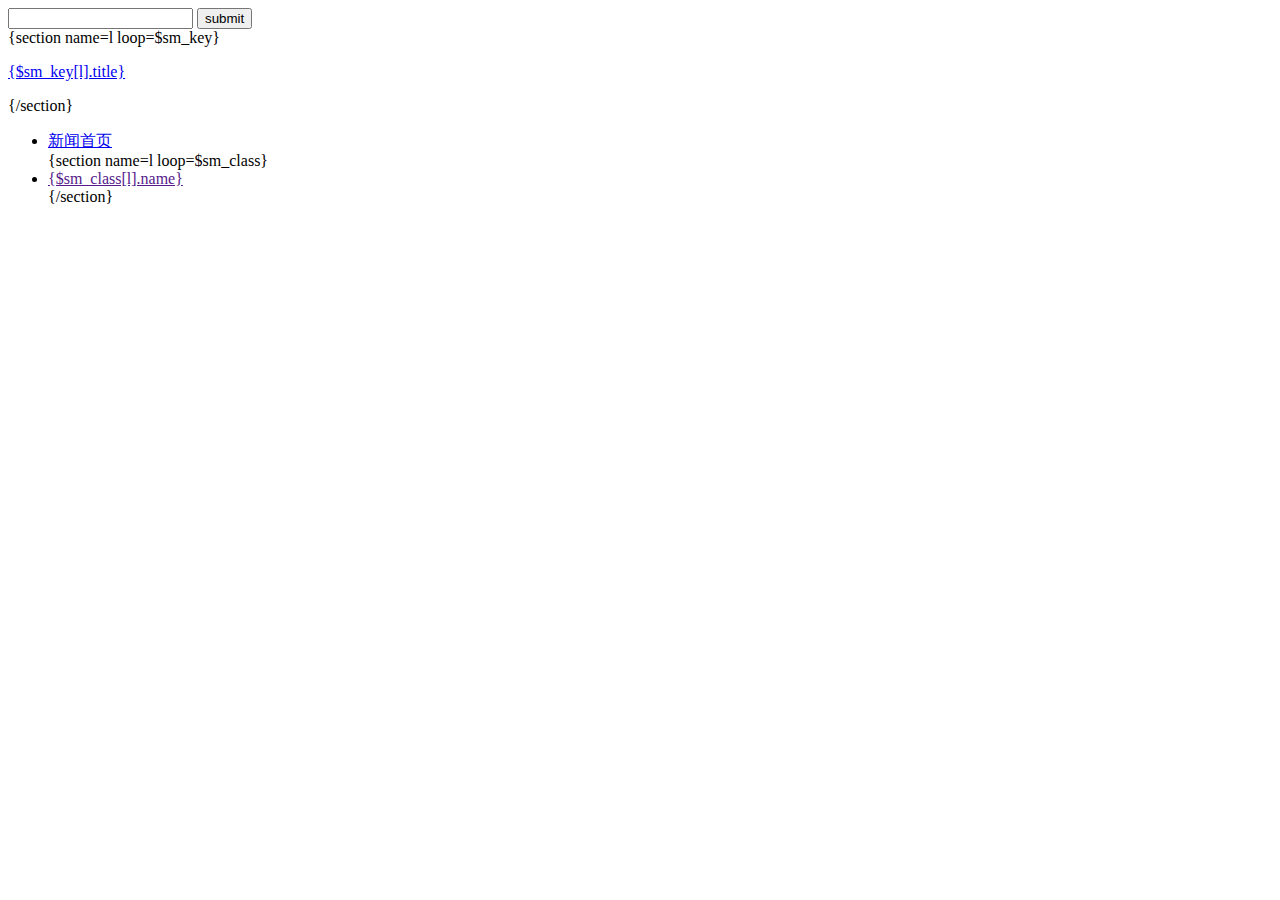
<file: PHP_NEWS/templates/index.htm>
<!doctype html>
<html lang="en">
<head>
	<meta charset="UTF-8">
	<title>{$sm_config[0]}</title>
</head>
<body>
	<div>
		<form action="index.php" method="get">
			<input type="text" name="key">
			<input type="submit" value="submit">
		</form>
		<div>
			{section name=l loop=$sm_key}
			<p><a href="view.php?id={$sm_key[l].id}">{$sm_key[l].title}</a></p>
			{/section}
		</div>
	</div>
	<div>
		<ul>
			<li><a href="index.php">新闻首页</a></li>
			{section name=l loop=$sm_class}
			<li><a href="">{$sm_class[l].name}</a></li>
			{/section}
		</ul>
	</div>
</body>
</html>
</file>
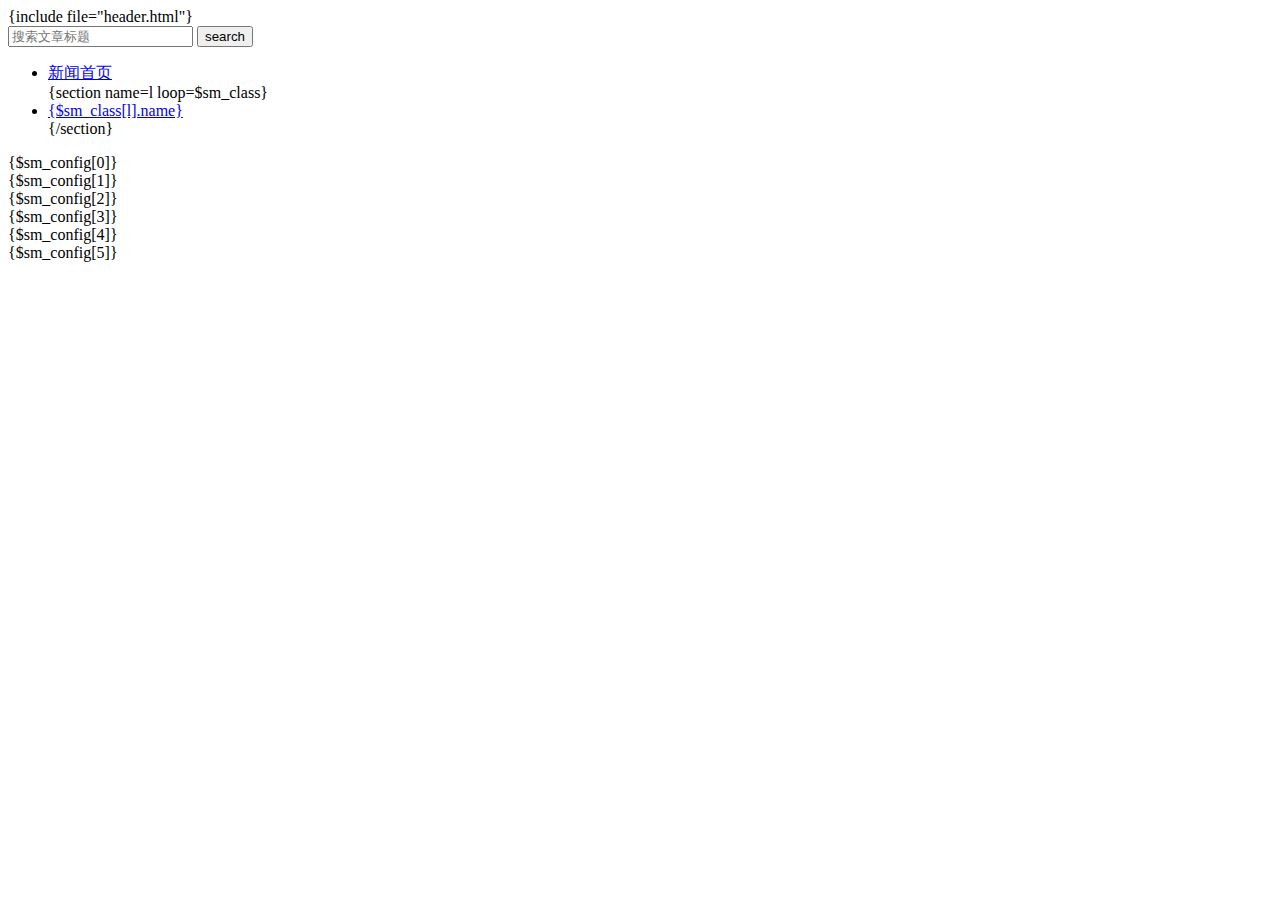
<file: PHP_NEWS/templates/index.html>
<!doctype html>
<html lang="en">
<head>
	<meta charset="UTF-8">
	<title>{$sm_config[0]}</title>
</head>
<body>
	{include file="header.html"}
	<div>
		<form action="search.php" method="get">
			<input type="text" name="key" placeholder="搜索文章标题">
			<input type="submit" value="search">
		</form>
	</div>
	<div>
		<ul>
			<li><a href="index.php">新闻首页</a></li>
			{section name=l loop=$sm_class}
			<li><a href="list.php?cid={$sm_class[l].id}">{$sm_class[l].name}</a></li>
			{/section}
		</ul>
		<div>{$sm_config[0]}</div>
		<div>{$sm_config[1]}</div>
		<div>{$sm_config[2]}</div>
		<div>{$sm_config[3]}</div>
		<div>{$sm_config[4]}</div>
		<div>{$sm_config[5]}</div>
	</div>
</body>
</html>
</file>
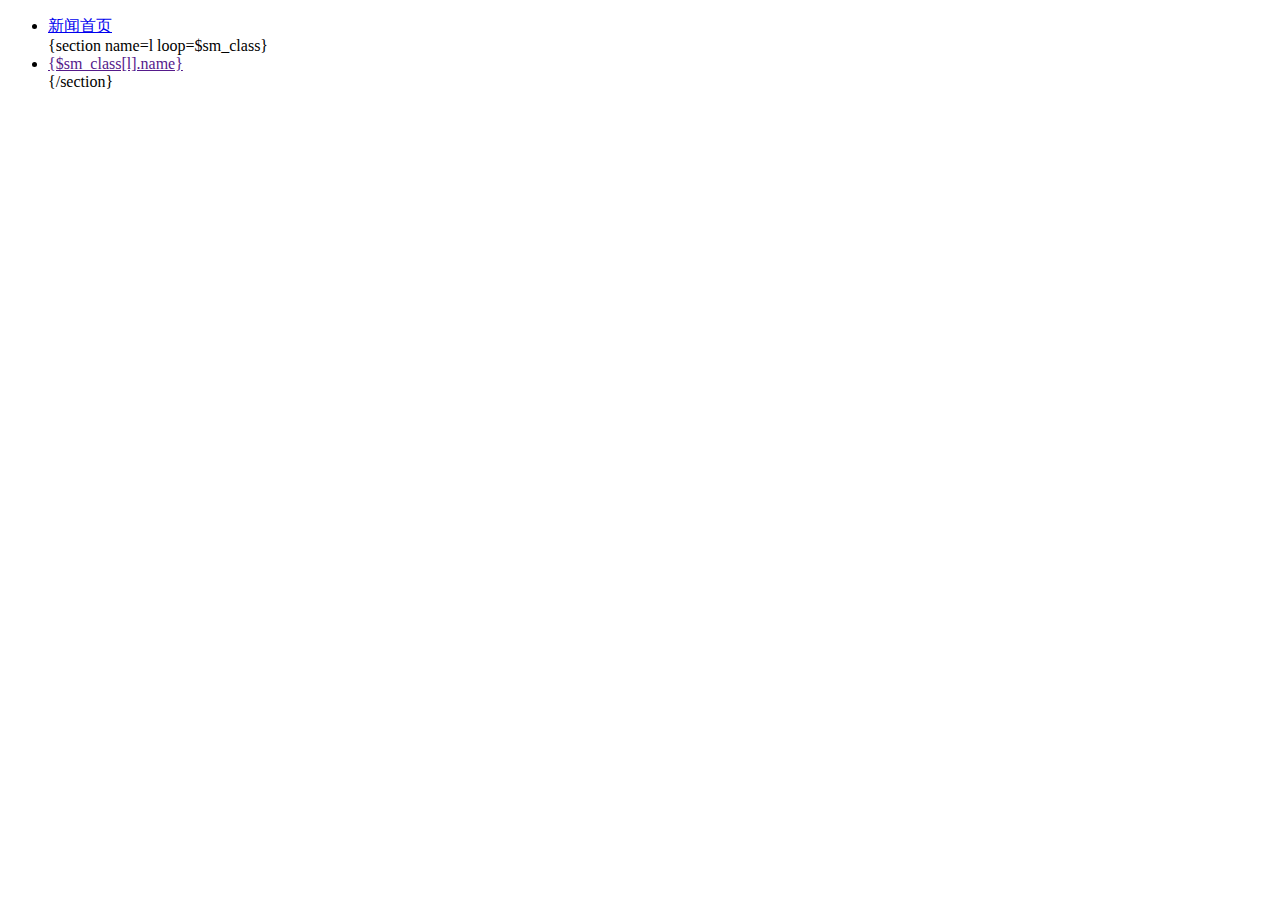
<file: PHP_NEWSs/templates/index.htm>
<!doctype html>
<html lang="en">
<head>
	<meta charset="UTF-8">
	<title>{$sm_config[0]}</title>
</head>
<body>
	<div>
		<ul>
			<li><a href="index.php">新闻首页</a></li>
			{section name=l loop=$sm_class}
			<li><a href="">{$sm_class[l].name}</a></li>
			{/section}
		</ul>
	</div>
</body>
</html>
</file>
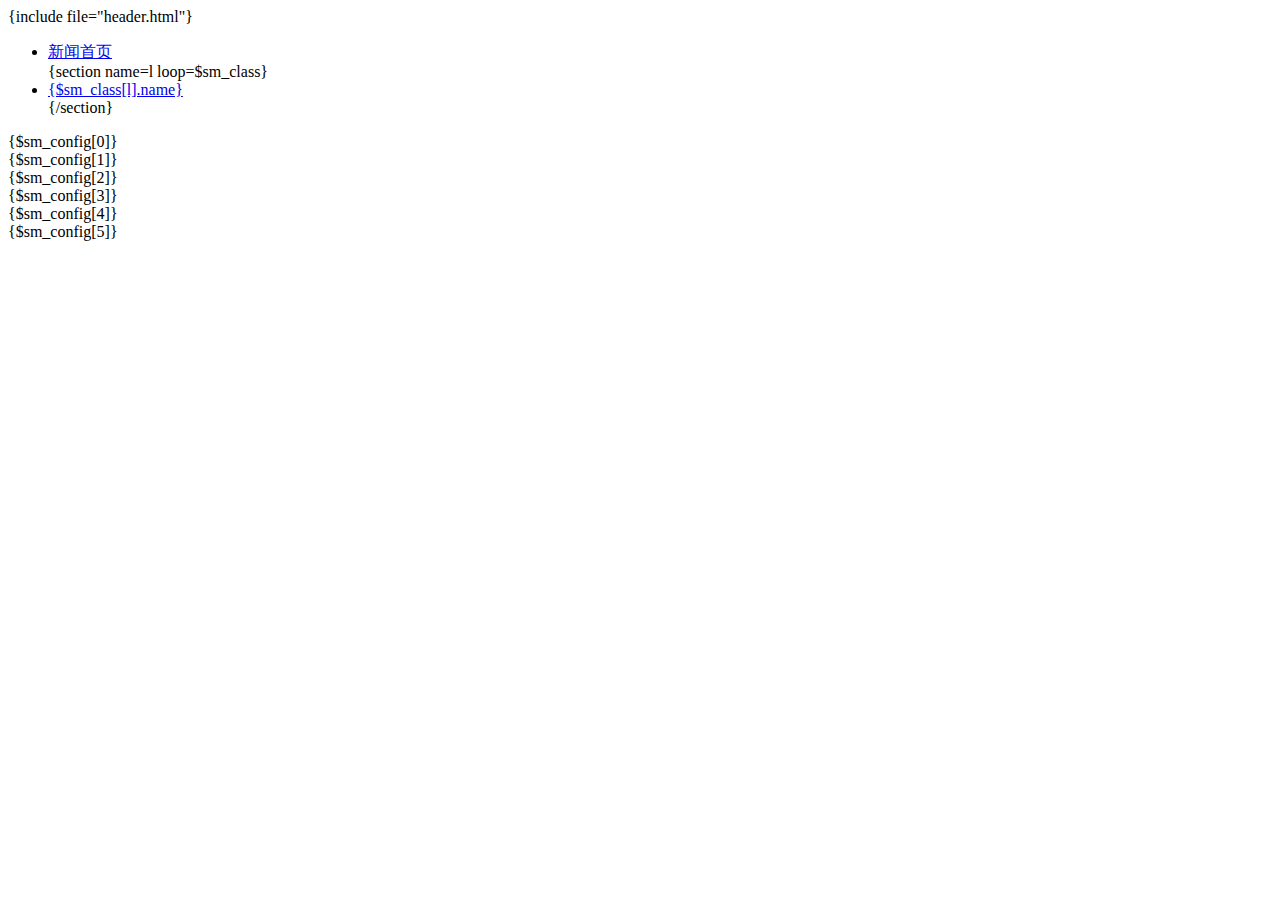
<file: PHP_NEWSs/templates/index.html>
<!doctype html>
<html lang="en">
<head>
	<meta charset="UTF-8">
	<title>{$sm_config[0]}</title>
</head>
<body>
	{include file="header.html"}
	<div>
		<ul>
			<li><a href="index.php">新闻首页</a></li>
			{section name=l loop=$sm_class}
			<li><a href="list.php?cid={$sm_class[l].id}">{$sm_class[l].name}</a></li>
			{/section}
		</ul>
		<div>{$sm_config[0]}</div>
		<div>{$sm_config[1]}</div>
		<div>{$sm_config[2]}</div>
		<div>{$sm_config[3]}</div>
		<div>{$sm_config[4]}</div>
		<div>{$sm_config[5]}</div>
	</div>
</body>
</html>
</file>
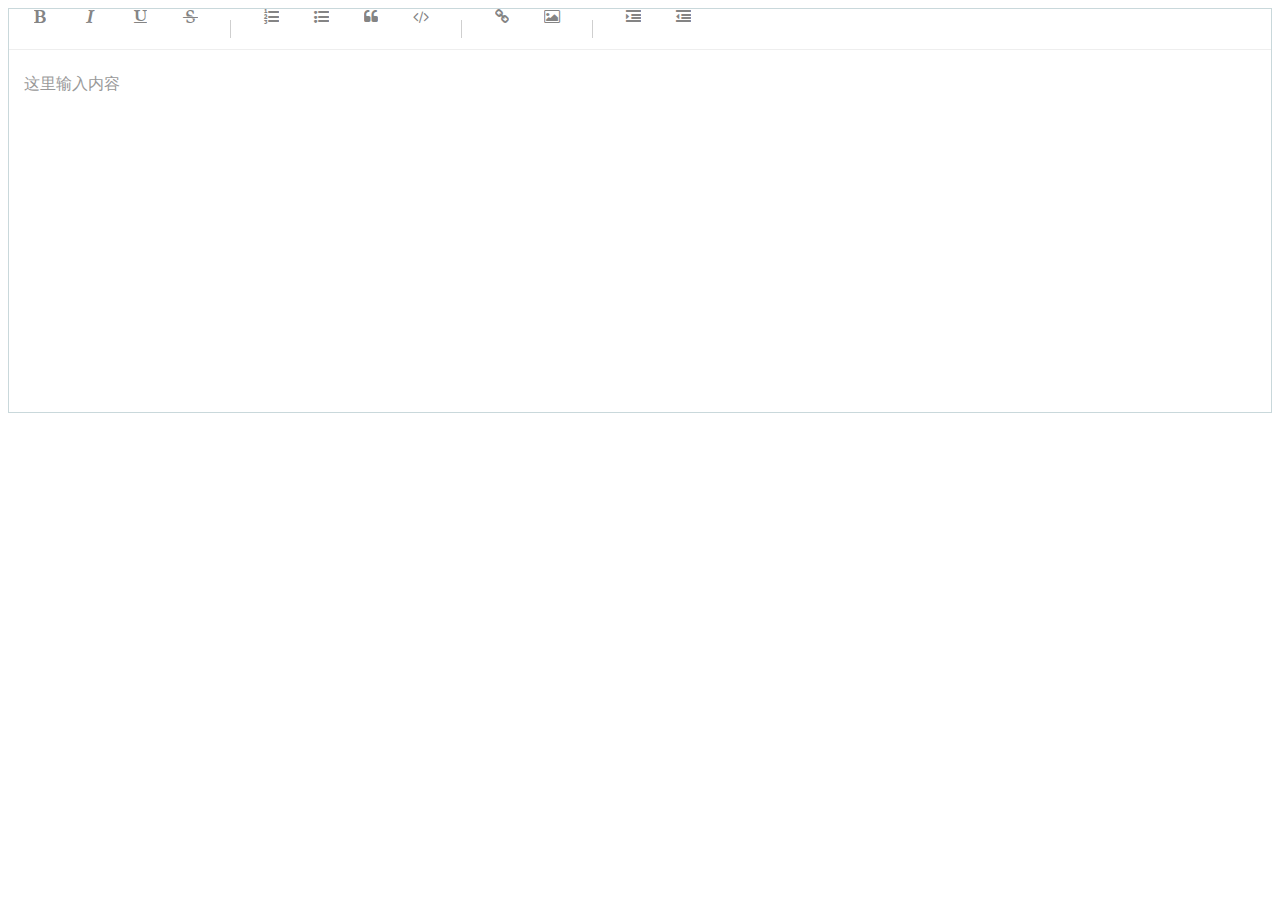
<file: PHP_NEWS/admin/simditor/index.html>
<html>

  <head>
    <link rel="stylesheet" type="text/css" href="styles/font-awesome.css" />
    <link rel="stylesheet" type="text/css" href="styles/simditor.css" />

    <script type="text/javascript" src="scripts/js/jquery.min.js"></script>
    <script type="text/javascript" src="scripts/js/module.js"></script>
    <script type="text/javascript" src="scripts/js/uploader.js"></script>
    <script type="text/javascript" src="scripts/js/simditor.js"></script>
  </head>

  <body>
    <textarea id="editor" placeholder="这里输入内容" autofocus></textarea>
  </body>

  <script type="text/javascript">
    var editor = new Simditor({
      textarea: $('#editor')
    });
  </script>

</html>
</file>
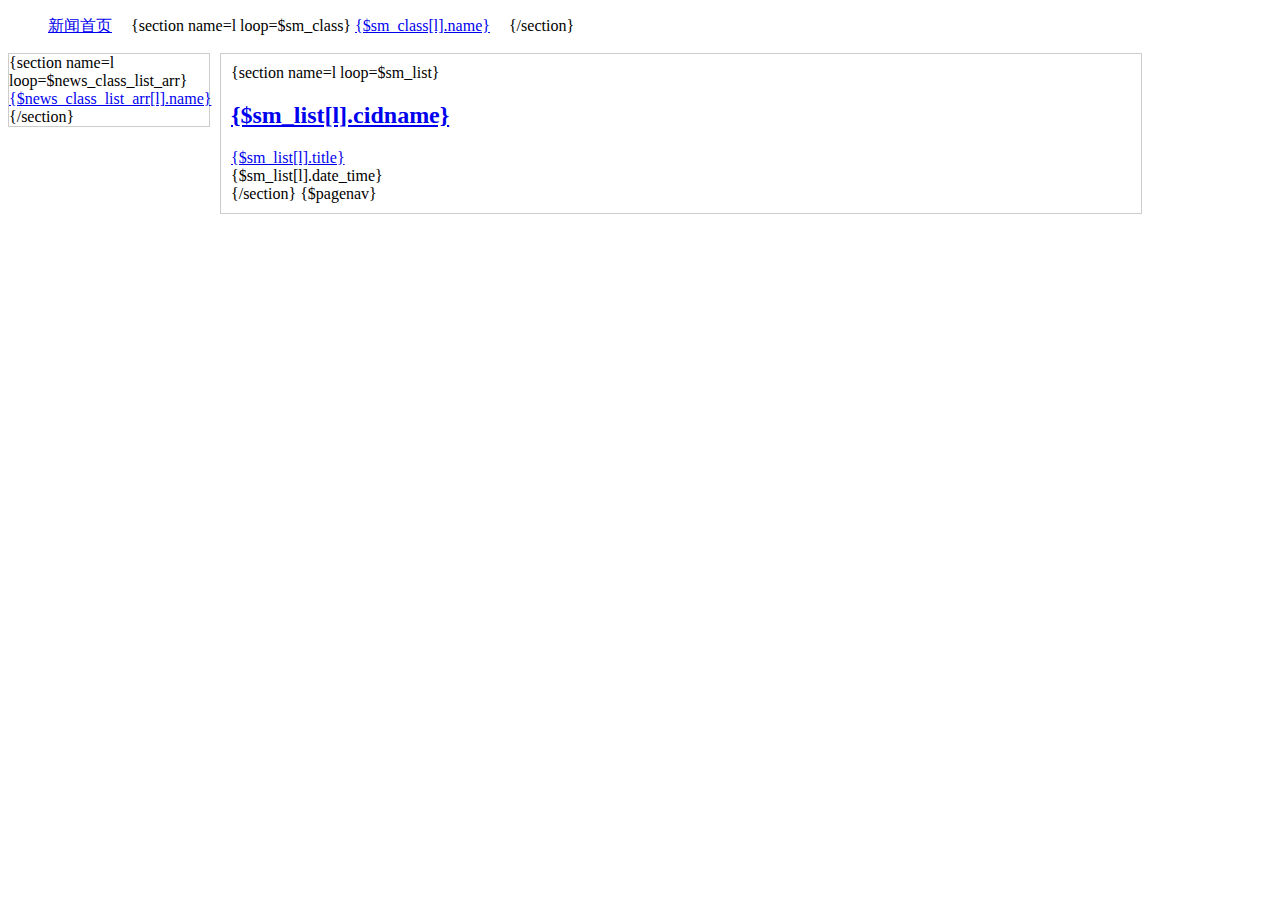
<file: PHP_NEWS/templates/list.html>
<!doctype html>
<html lang="en">
<head>
	<meta charset="UTF-8">
	<title>{$sm_config[0]}</title>
</head>
<body>
	<ul>
		<li style="display:inline-block;margin-right:15px;"><a href="index.php">新闻首页</a></li>
		{section name=l loop=$sm_class}
		<li style="display:inline-block;margin-right:15px;"><a href="list.php?cid={$sm_class[l].id}">{$sm_class[l].name}</a></li>
		{/section}
	</ul>
	<div style="float:left;width:200px;border:1px solid #CCC;">
		{section name=l loop=$news_class_list_arr}
		<div><a href="list.php?cid={$news_class_list_arr[l].id}">{$news_class_list_arr[l].name}</a></div>
		{/section}
	</div>
	<div style="float:left;width:900px;border:1px solid #CCC;margin-left:10px;padding:10px;">
		{section name=l loop=$sm_list}
		<div>
			<h2><a href="list.php?cid={$sm_list[l].cid}">{$sm_list[l].cidname}</a></h2>
			<span><a href="view.php?id={$sm_list[l].id}">{$sm_list[l].title}</a></span>
			<div>{$sm_list[l].date_time}</div>
		</div>
		{/section}
		{$pagenav}
	</div>
</body>
</html>
</file>
<file: PHP_NEWS/admin/simditor/styles/simditor.css>
.h4_title{color:#247FAF;}
.simditor {
  position: relative;
  border: 1px solid #c9d8db;
}
.simditor .simditor-wrapper {
  position: relative;
  background: #ffffff;
  overflow: hidden;
}
.simditor .simditor-wrapper .simditor-placeholder {
  display: none;
  position: absolute;
  left: 0;
  z-index: 0;
  padding: 22px 15px;
  font-size: 16px;
  font-family: arial, sans-serif;
  line-height: 1.5;
  color: #999999;
  background: transparent;
}
.simditor .simditor-wrapper.toolbar-floating .simditor-toolbar {
  position: fixed;
  top: 0;
  z-index: 10;
  box-shadow: 0 0 6px rgba(0, 0, 0, 0.1);
}
.simditor .simditor-wrapper .simditor-image-loading {
  width: 100%;
  height: 100%;
  margin: 0 5px;
  background: rgba(0, 0, 0, 0.4);
  position: absolute;
  top: 0;
  left: 0;
  z-index: 2;
}
.simditor .simditor-wrapper .simditor-image-loading span {
  width: 30px;
  height: 30px;
  background: white url(../images/loading-upload.gif) no-repeat center center;
  border-radius: 30px;
  position: absolute;
  top: 50%;
  left: 50%;
  margin: -15px 0 0 -15px;
  box-shadow: 0 0 8px rgba(0, 0, 0, 0.4);
}
.simditor .simditor-wrapper .simditor-image-loading.uploading span {
  background: #ffffff;
  color: #333333;
  font-size: 14px;
  line-height: 30px;
  text-align: center;
}
.simditor .simditor-body {
  padding: 22px 15px 40px;
  min-height: 300px;
  outline: none;
  cursor: text;
  position: relative;
  z-index: 1;
  background: transparent;
}
.simditor .simditor-body a.selected {
  background: #b3d4fd;
}
.simditor .simditor-body a.simditor-mention {
  cursor: pointer;
}
.simditor .simditor-body .simditor-table {
  position: relative;
}
.simditor .simditor-body .simditor-table.resizing {
  cursor: col-resize;
}
.simditor .simditor-body .simditor-table .simditor-resize-handle {
  position: absolute;
  left: 0;
  top: 0;
  width: 10px;
  height: 100%;
  cursor: col-resize;
}
.simditor .simditor-body pre {
  /*min-height: 28px;*/
  box-sizing: border-box;
  -moz-box-sizing: border-box;
}
.simditor .simditor-body img {
  cursor: pointer;
}
.simditor .simditor-body img.selected {
  box-shadow: 0 0 0 4px #cccccc;
}
.simditor .simditor-paste-area,
.simditor .simditor-clean-paste-area {
  background: transparent;
  border: none;
  outline: none;
  resize: none;
  padding: 0;
  margin: 0;
}
.simditor .simditor-toolbar {
  border-bottom: 1px solid #eeeeee;
  background: #ffffff;
  width: 100%;
}
.simditor .simditor-toolbar > ul {
  margin: 0;
  padding: 0 0 0 6px;
  list-style: none;
}
.simditor .simditor-toolbar > ul:after {
  content: "";
  display: table;
  clear: both;
}
.simditor .simditor-toolbar > ul > li {
  position: relative;
  float: left;
}
.simditor .simditor-toolbar > ul > li > span.separator {
  display: block;
  float: left;
  background: #cfcfcf;
  width: 1px;
  height: 18px;
  margin: 11px 15px;
}
.simditor .simditor-toolbar > ul > li > .toolbar-item {
  display: block;
  float: left;
  width: 50px;
  height: 40px;
  outline: none;
  overflow: hidden;
  color: #333333;
  font-size: 15px;
  line-height: 40px;
  text-align: center;
  text-decoration: none;
}
.simditor .simditor-toolbar > ul > li > .toolbar-item span {
  opacity: 0.6;
}
.simditor .simditor-toolbar > ul > li > .toolbar-item span.fa {
  display: inline;
  line-height: normal;
}
.simditor .simditor-toolbar > ul > li > .toolbar-item:hover span {
  opacity: 1;
}
.simditor .simditor-toolbar > ul > li > .toolbar-item.active {
  background: #eeeeee;
}
.simditor .simditor-toolbar > ul > li > .toolbar-item.active span {
  opacity: 1;
}
.simditor .simditor-toolbar > ul > li > .toolbar-item.disabled {
  cursor: default;
}
.simditor .simditor-toolbar > ul > li > .toolbar-item.disabled span {
  opacity: 0.3;
}
.simditor .simditor-toolbar > ul > li > .toolbar-item.toolbar-item-title span:before {
  content: "T";
  font-size: 19px;
  font-weight: bold;
  font-family: 'Times New Roman';
}
.simditor .simditor-toolbar > ul > li > .toolbar-item.toolbar-item-title.active-h1 span:before {
  content: 'H1';
  font-size: 18px;
}
.simditor .simditor-toolbar > ul > li > .toolbar-item.toolbar-item-title.active-h2 span:before {
  content: 'H2';
  font-size: 18px;
}
.simditor .simditor-toolbar > ul > li > .toolbar-item.toolbar-item-title.active-h3 span:before {
  content: 'H3';
  font-size: 18px;
}
.simditor .simditor-toolbar > ul > li > .toolbar-item.toolbar-item-color {
  font-size: 14px;
  position: relative;
}
.simditor .simditor-toolbar > ul > li > .toolbar-item.toolbar-item-color span:before {
  position: relative;
  top: -2px;
}
.simditor .simditor-toolbar > ul > li > .toolbar-item.toolbar-item-color:after {
  content: '';
  display: block;
  width: 14px;
  height: 4px;
  background: #cccccc;
  position: absolute;
  top: 26px;
  left: 50%;
  margin: 0 0 0 -7px;
}
.simditor .simditor-toolbar > ul > li > .toolbar-item.toolbar-item-color:hover:after {
  background: #999999;
}
.simditor .simditor-toolbar > ul > li > .toolbar-item.toolbar-item-color.disabled:after {
  background: #dfdfdf;
}
.simditor .simditor-toolbar > ul > li.menu-on .toolbar-item {
  position: relative;
  z-index: 21;
  background: #ffffff;
  box-shadow: 0 -3px 3px rgba(0, 0, 0, 0.2);
}
.simditor .simditor-toolbar > ul > li.menu-on .toolbar-item span {
  opacity: 1;
}
.simditor .simditor-toolbar > ul > li.menu-on .toolbar-item.toolbar-item-color:after {
  background: #999999;
}
.simditor .simditor-toolbar > ul > li.menu-on .toolbar-menu {
  display: block;
}
.simditor .simditor-toolbar .toolbar-menu {
  display: none;
  position: absolute;
  top: 40px;
  left: 0;
  z-index: 20;
  background: #ffffff;
  text-align: left;
  box-shadow: 0 0 3px rgba(0, 0, 0, 0.2);
}
.simditor .simditor-toolbar .toolbar-menu ul {
  min-width: 160px;
  list-style: none;
  margin: 0;
  padding: 10px 1px;
}
.simditor .simditor-toolbar .toolbar-menu ul > li .menu-item {
  display: block;
  font-size: 16px;
  line-height: 2em;
  padding: 0 10px;
  text-decoration: none;
  color: #666666;
}
.simditor .simditor-toolbar .toolbar-menu ul > li .menu-item:hover {
  background: #f6f6f6;
}
.simditor .simditor-toolbar .toolbar-menu ul > li .menu-item.menu-item-h1 {
  font-size: 24px;
  color: #333333;
}
.simditor .simditor-toolbar .toolbar-menu ul > li .menu-item.menu-item-h2 {
  font-size: 22px;
  color: #333333;
}
.simditor .simditor-toolbar .toolbar-menu ul > li .menu-item.menu-item-h3 {
  font-size: 20px;
  color: #333333;
}
.simditor .simditor-toolbar .toolbar-menu ul > li .separator {
  display: block;
  border-top: 1px solid #cccccc;
  height: 0;
  line-height: 0;
  font-size: 0;
  margin: 6px 0;
}
.simditor .simditor-toolbar .toolbar-menu.toolbar-menu-color {
  width: 96px;
}
.simditor .simditor-toolbar .toolbar-menu.toolbar-menu-color .color-list {
  padding: 10px 6px 10px 10px;
  min-width: 0;
}
.simditor .simditor-toolbar .toolbar-menu.toolbar-menu-color .color-list li {
  float: left;
  margin: 0 4px 4px 0;
}
.simditor .simditor-toolbar .toolbar-menu.toolbar-menu-color .color-list li .font-color {
  display: block;
  width: 16px;
  height: 16px;
  background: #dfdfdf;
  border-radius: 2px;
}
.simditor .simditor-toolbar .toolbar-menu.toolbar-menu-color .color-list li .font-color:hover {
  opacity: 0.8;
}
.simditor .simditor-toolbar .toolbar-menu.toolbar-menu-color .color-list li .font-color-1 {
  background: #ef6559;
}
.simditor .simditor-toolbar .toolbar-menu.toolbar-menu-color .color-list li .font-color-2 {
  background: #e28b41;
}
.simditor .simditor-toolbar .toolbar-menu.toolbar-menu-color .color-list li .font-color-3 {
  background: #c8a732;
}
.simditor .simditor-toolbar .toolbar-menu.toolbar-menu-color .color-list li .font-color-4 {
  background: #209361;
}
.simditor .simditor-toolbar .toolbar-menu.toolbar-menu-color .color-list li .font-color-5 {
  background: #418caf;
}
.simditor .simditor-toolbar .toolbar-menu.toolbar-menu-color .color-list li .font-color-6 {
  background: #7071ac;
}
.simditor .simditor-toolbar .toolbar-menu.toolbar-menu-color .color-list li .font-color-7 {
  background: #aa8773;
}
.simditor .simditor-toolbar .toolbar-menu.toolbar-menu-color .color-list li .font-color-8 {
  background: #777777;
}
.simditor .simditor-toolbar .toolbar-menu.toolbar-menu-color .color-list li.remove-color {
  padding: 5px 4px 0 0;
  margin: 0;
  float: none;
  text-align: center;
  line-height: 12px;
  clear: both;
}
.simditor .simditor-toolbar .toolbar-menu.toolbar-menu-color .color-list li.remove-color .link-remove-color {
  font-size: 12px;
  color: #666666;
}
.simditor .simditor-toolbar .toolbar-menu.toolbar-menu-color .color-list li.remove-color .link-remove-color:hover {
  color: #999999;
}
.simditor .simditor-toolbar .toolbar-menu.toolbar-menu-table .menu-create-table {
  background: #ffffff;
}
.simditor .simditor-toolbar .toolbar-menu.toolbar-menu-table .menu-create-table table {
  border: none;
  border-collapse: collapse;
  border-spacing: 0;
  table-layout: fixed;
}
.simditor .simditor-toolbar .toolbar-menu.toolbar-menu-table .menu-create-table table td {
  height: 16px;
  padding: 0;
  border: 2px solid #ffffff;
  background: #f3f3f3;
  cursor: pointer;
}
.simditor .simditor-toolbar .toolbar-menu.toolbar-menu-table .menu-create-table table td:before {
  width: 16px;
  display: block;
  content: "";
}
.simditor .simditor-toolbar .toolbar-menu.toolbar-menu-table .menu-create-table table td.selected {
  background: #cfcfcf;
}
.simditor .simditor-toolbar .toolbar-menu.toolbar-menu-table .menu-edit-table {
  display: none;
}
.simditor .simditor-toolbar .toolbar-menu.toolbar-menu-image .menu-item-upload-image {
  position: relative;
  overflow: hidden;
}
.simditor .simditor-toolbar .toolbar-menu.toolbar-menu-image .menu-item-upload-image input[type=file] {
  position: absolute;
  right: 0px;
  top: 0px;
  opacity: 0;
  font-size: 100px;
  cursor: pointer;
}
.simditor .simditor-popover {
  display: none;
  padding: 5px 8px 0;
  background: #ffffff;
  box-shadow: 0 1px 4px rgba(0, 0, 0, 0.4);
  border-radius: 2px;
  position: absolute;
  z-index: 2;
}
.simditor .simditor-popover .settings-field {
  margin: 0 0 5px 0;
  font-size: 12px;
  height: 25px;
  line-height: 25px;
}
.simditor .simditor-popover .settings-field label {
  margin: 0 8px 0 0;
  float: left;
}
.simditor .simditor-popover .settings-field input[type=text] {
  float: left;
  width: 200px;
  box-sizing: border-box;
  font-size: 12px;
}
.simditor .simditor-popover.link-popover .btn-unlink, .simditor .simditor-popover.image-popover .btn-upload {
  float: left;
  margin: 0 0 0 8px;
  color: #333333;
  font-size: 14px;
}
.simditor .simditor-popover.link-popover .btn-unlink span, .simditor .simditor-popover.image-popover .btn-upload span {
  opacity: 0.6;
}
.simditor .simditor-popover.link-popover .btn-unlink:hover span, .simditor .simditor-popover.image-popover .btn-upload:hover span {
  opacity: 1;
}
.simditor .simditor-popover.image-popover .btn-upload {
  position: relative;
  display: inline-block;
  overflow: hidden;
}
.simditor .simditor-popover.image-popover .btn-upload input[type=file] {
  position: absolute;
  right: 0px;
  top: 0px;
  opacity: 0;
  height: 100%;
  width: 28px;
}
.simditor.simditor-mobile .simditor-toolbar > ul > li > .toolbar-item {
  width: 46px;
}
.simditor.simditor-mobile .simditor-wrapper.toolbar-floating .simditor-toolbar {
  position: absolute;
  top: 0;
  z-index: 10;
  box-shadow: 0 0 6px rgba(0, 0, 0, 0.1);
}

.simditor .simditor-body, .editor-style {
  font-size: 16px;
  font-family: arial, sans-serif;
  line-height: 1.6;
  color: #333;
  outline: none;
  word-wrap: break-word;
}
.simditor .simditor-body > :first-child, .editor-style > :first-child {
  margin-top: 0 !important;
}
.simditor .simditor-body a, .editor-style a {
  color: #4298BA;
  text-decoration: none;
  word-break: break-all;
}
.simditor .simditor-body a:visited, .editor-style a:visited {
  color: #4298BA;
}
.simditor .simditor-body a:hover, .editor-style a:hover {
  color: #0F769F;
}
.simditor .simditor-body a:active, .editor-style a:active {
  color: #9E792E;
}
.simditor .simditor-body a:hover, .simditor .simditor-body a:active, .editor-style a:hover, .editor-style a:active {
  outline: 0;
}
.simditor .simditor-body h1, .simditor .simditor-body h2, .simditor .simditor-body h3, .simditor .simditor-body h4, .simditor .simditor-body h5, .simditor .simditor-body h6, .editor-style h1, .editor-style h2, .editor-style h3, .editor-style h4, .editor-style h5, .editor-style h6 {
  font-weight: normal;
  margin: 40px 0 20px;
  color: #000000;
}
.simditor .simditor-body h1, .editor-style h1 {
  font-size: 24px;
}
.simditor .simditor-body h2, .editor-style h2 {
  font-size: 22px;
}
.simditor .simditor-body h3, .editor-style h3 {
  font-size: 20px;
}
.simditor .simditor-body h4, .editor-style h4 {
  font-size: 18px;
}
.simditor .simditor-body h5, .editor-style h5 {
  font-size: 16px;
}
.simditor .simditor-body h6, .editor-style h6 {
  font-size: 16px;
}
.simditor .simditor-body p, .simditor .simditor-body div, .editor-style p, .editor-style div {
  word-wrap: break-word;
  margin: 0 0 15px 0;
  color: #333;
  word-wrap: break-word;
}
.simditor .simditor-body b, .simditor .simditor-body strong, .editor-style b, .editor-style strong {
  font-weight: bold;
}
.simditor .simditor-body i, .simditor .simditor-body em, .editor-style i, .editor-style em {
  font-style: italic;
}
.simditor .simditor-body u, .editor-style u {
  text-decoration: underline;
}
.simditor .simditor-body strike, .simditor .simditor-body del, .editor-style strike, .editor-style del {
  text-decoration: line-through;
}
.simditor .simditor-body ul, .simditor .simditor-body ol, .editor-style ul, .editor-style ol {
  list-style: disc outside none;
  margin: 15px 0;
  padding: 0 0 0 40px;
  line-height: 1.6;
}
.simditor .simditor-body ul ul, .simditor .simditor-body ul ol, .simditor .simditor-body ol ul, .simditor .simditor-body ol ol, .editor-style ul ul, .editor-style ul ol, .editor-style ol ul, .editor-style ol ol {
  padding-left: 30px;
}
.simditor .simditor-body ul ul, .simditor .simditor-body ol ul, .editor-style ul ul, .editor-style ol ul {
  list-style: circle outside none;
}
.simditor .simditor-body ul ul ul, .simditor .simditor-body ol ul ul, .editor-style ul ul ul, .editor-style ol ul ul {
  list-style: square outside none;
}
.simditor .simditor-body ol, .editor-style ol {
  list-style: decimal;
}
.simditor .simditor-body blockquote, .editor-style blockquote {
  border-left: 6px solid #ddd;
  padding: 5px 0 5px 10px;
  margin: 15px 0 15px 15px;
}
.simditor .simditor-body blockquote > :first-child, .editor-style blockquote > :first-child {
  margin-top: 0;
}
.simditor .simditor-body pre, .editor-style pre {
  padding: 10px 5px 10px 10px;
  margin: 15px 0;
  display: block;
  line-height: 18px;
  background: #F0F0F0;
  border-radius: 3px;
  font-size: 13px;
  font-family: 'monaco', 'Consolas', "Liberation Mono", Courier, monospace;
  /*overflow-x: auto;*/
  white-space: pre;
  word-wrap: break-word;
}
.simditor .simditor-body code, .editor-style code {
  display: inline-block;
  padding: 0 4px;
  margin: 0 5px;
  background: #eeeeee;
  border-radius: 3px;
  font-size: 13px;
  font-family: 'monaco', 'Consolas', "Liberation Mono", Courier, monospace;
}
.simditor .simditor-body hr, .editor-style hr {
  display: block;
  height: 0px;
  border: 0;
  border-top: 1px solid #ccc;
  margin: 15px 0;
  padding: 0;
}
.simditor .simditor-body table, .editor-style table {
  width: 100%;
  table-layout: fixed;
  border-collapse: collapse;
  border-spacing: 0;
  margin: 15px 0;
}
.simditor .simditor-body table thead, .editor-style table thead {
  background-color: #f9f9f9;
}
.simditor .simditor-body table td, .editor-style table td {
  min-width: 40px;
  height: 30px;
  border: 1px solid #ccc;
  vertical-align: top;
  padding: 2px 4px;
  box-sizing: border-box;
}
.simditor .simditor-body table td.active, .editor-style table td.active {
  background-color: #ffffee;
}
.simditor .simditor-body img, .editor-style img {
  max-width: 800px;
  margin: 0 5px;
  vertical-align: middle;
}
.simditor .simditor-body *[data-indent="0"], .editor-style *[data-indent="0"] {
  margin-left: 0px;
}
.simditor .simditor-body *[data-indent="1"], .editor-style *[data-indent="1"] {
  margin-left: 40px;
}
.simditor .simditor-body *[data-indent="2"], .editor-style *[data-indent="2"] {
  margin-left: 80px;
}
.simditor .simditor-body *[data-indent="3"], .editor-style *[data-indent="3"] {
  margin-left: 120px;
}
.simditor .simditor-body *[data-indent="4"], .editor-style *[data-indent="4"] {
  margin-left: 160px;
}
.simditor .simditor-body *[data-indent="5"], .editor-style *[data-indent="5"] {
  margin-left: 200px;
}
.simditor .simditor-body *[data-indent="6"], .editor-style *[data-indent="6"] {
  margin-left: 240px;
}
.simditor .simditor-body *[data-indent="7"], .editor-style *[data-indent="7"] {
  margin-left: 280px;
}
.simditor .simditor-body *[data-indent="8"], .editor-style *[data-indent="8"] {
  margin-left: 320px;
}
.simditor .simditor-body *[data-indent="9"], .editor-style *[data-indent="9"] {
  margin-left: 360px;
}
.simditor .simditor-body *[data-indent="10"], .editor-style *[data-indent="10"] {
  margin-left: 400px;
}
</file>
